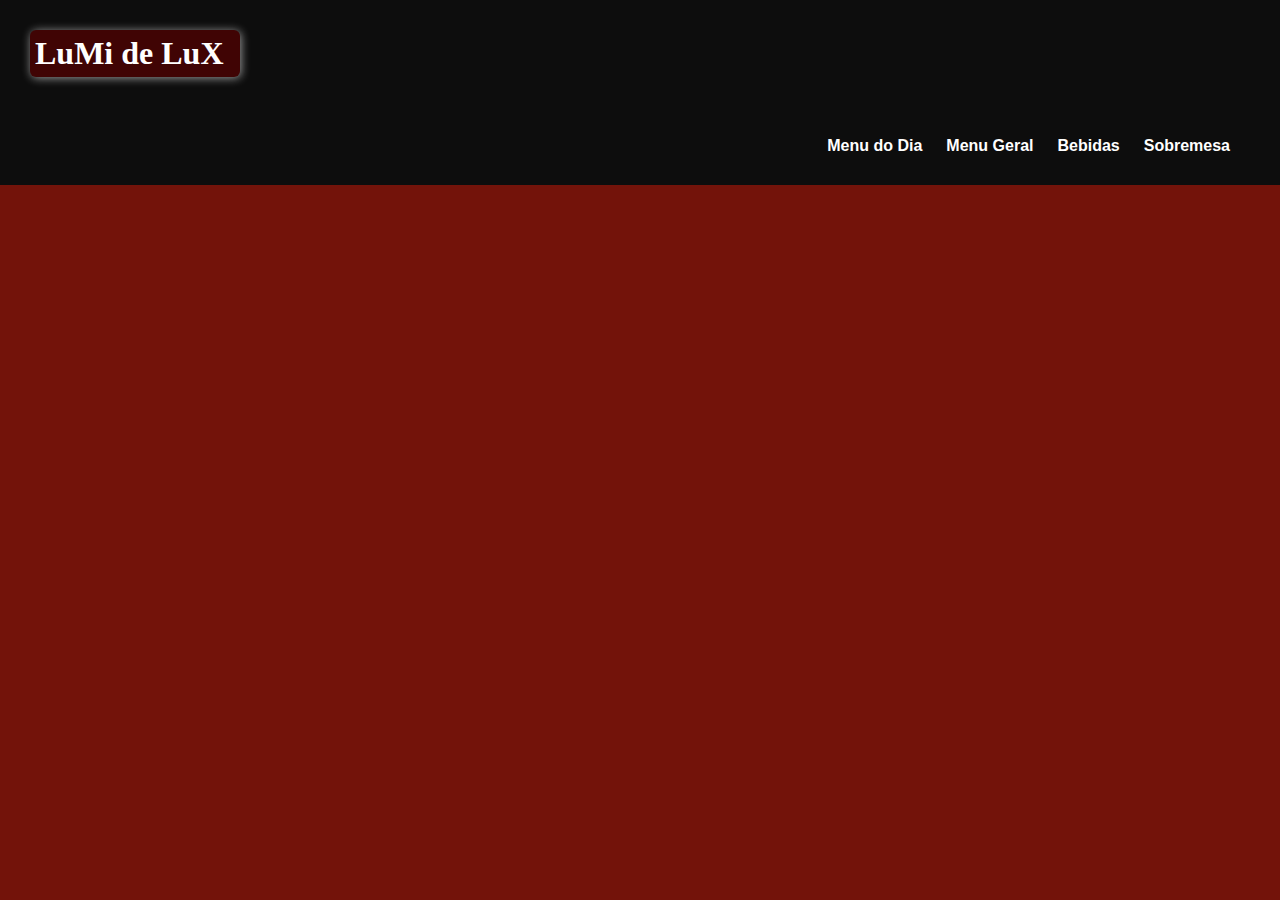
<file: index.html>
<!DOCTYPE html>
<html lang="pt-br">
<head>
    <meta charset="UTF-8">
    <meta http-equiv="X-UA-Compatible" content="IE=edge">
    <meta name="viewport" content="width=device-width, initial-scale=1.0">
    <title>LuMi De Lux</title>
    <link rel="stylesheet" href="style.css">
</head>
<body>
    
    <header>
        <h1><a href="SobreNos.html">LuMi de LuX</a></h1>
    </header>
    <nav>
        <a href="#">Menu do Dia</a>
        <a href="#">Menu Geral</a>
        <a href="#">Bebidas</a>
        <a href="#">Sobremesa</a>
    </nav>

    <main>
        <article>

        </article>
        <aside>

        </aside>
    </main>

    <footer>

    </footer>
    
</body>
</html>
</file>
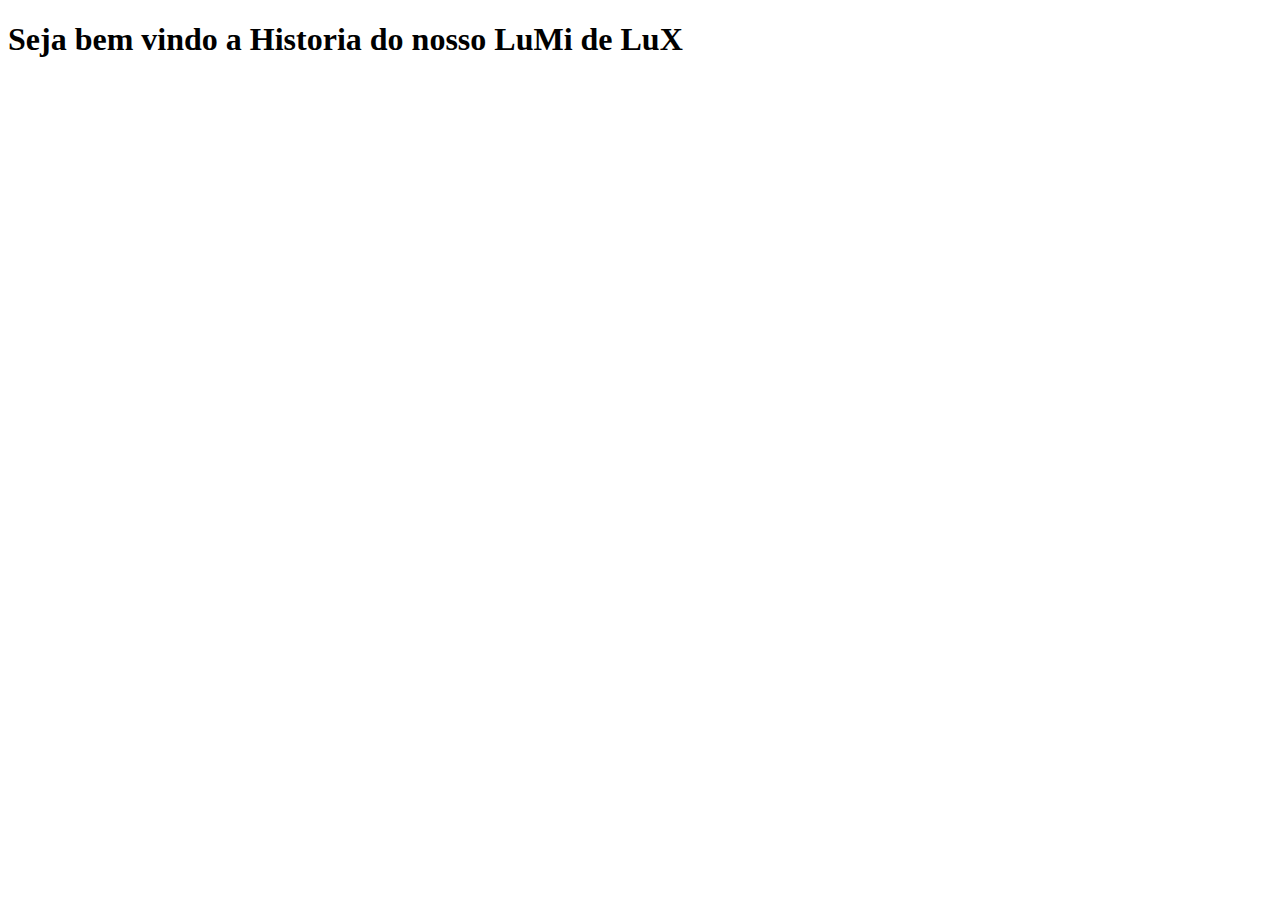
<file: SobreNos.html>
<!DOCTYPE html>
<html lang="pt-br">
<head>
    <meta charset="UTF-8">
    <meta http-equiv="X-UA-Compatible" content="IE=edge">
    <meta name="viewport" content="width=device-width, initial-scale=1.0">
    <title>Saiba mais sobre nos</title>
</head>
<body>
    <header>
        <h1>Seja bem vindo a Historia do nosso LuMi de LuX</h1>
    </header>
    
</body>
</html>
</file>
<file: style.css>
*{
    padding: 0px;
    margin: 0px;
}
/*
    --cor1: #73130A;
    --cor2: #A61F12;
    --cor3: #D93A2B;
    --cor4: #400404;
    --cor5: #0D0D0D;

    UMA PALETA ALTERNATIVA
    --cor6: #0E0F14;
    --cor7: #0C1314;
    --cor8: #0F1D21;
    --cor9: #000000;
    CORES DA LETRAS
    --cor10: #D0B691;
    --cor11: #C9AB81;
    --cor12: #272C2D;
    --cor13: #655746;

*/
:root{
    --cor1: #73130A;
    --cor2: #A61F12;
    --cor3: #D93A2B;
    --cor4: #400404;
    --cor5: #0D0D0D;

}
body{
    background-color: #73130A;

}
header{
    background-color: #0D0D0D;
    padding: 30px;
}
header > h1{
    color: white;
    text-decoration: none;
    background-color: #400404;
    width: 200px;
    padding: 5px;
    border-radius: 6px;
    box-shadow: 1px 1px 10px rgba(255, 255, 255, 0.596);
    
}
header > h1:hover{
    background-color: #400404;
    text-decoration: none;
    width: 200px;
    padding: 5px;
    border-radius: 6px;
    box-shadow: 1px 1px 10px rgba(255, 255, 255, 0.957);
    
}
h1 > a{
    color: white;
    text-decoration: none;
}
nav{
    background-color: #0D0D0D;
    padding: 30px;
    text-align: right;
  
  
}
nav > a{
    color: white;
    text-decoration: none;
    margin-right: 20px;
    font-family: sans-serif;
    font-weight: bold;
   
    
    
}
nav > a:hover{
    background-color: #400404;
    padding: 5px;
    border-radius: 5px;
    box-shadow: 1px 1px 10px rgba(255, 255, 255, 0.715);
    transition-duration: 1s;
    border: 1px solid white;
}
</file>
